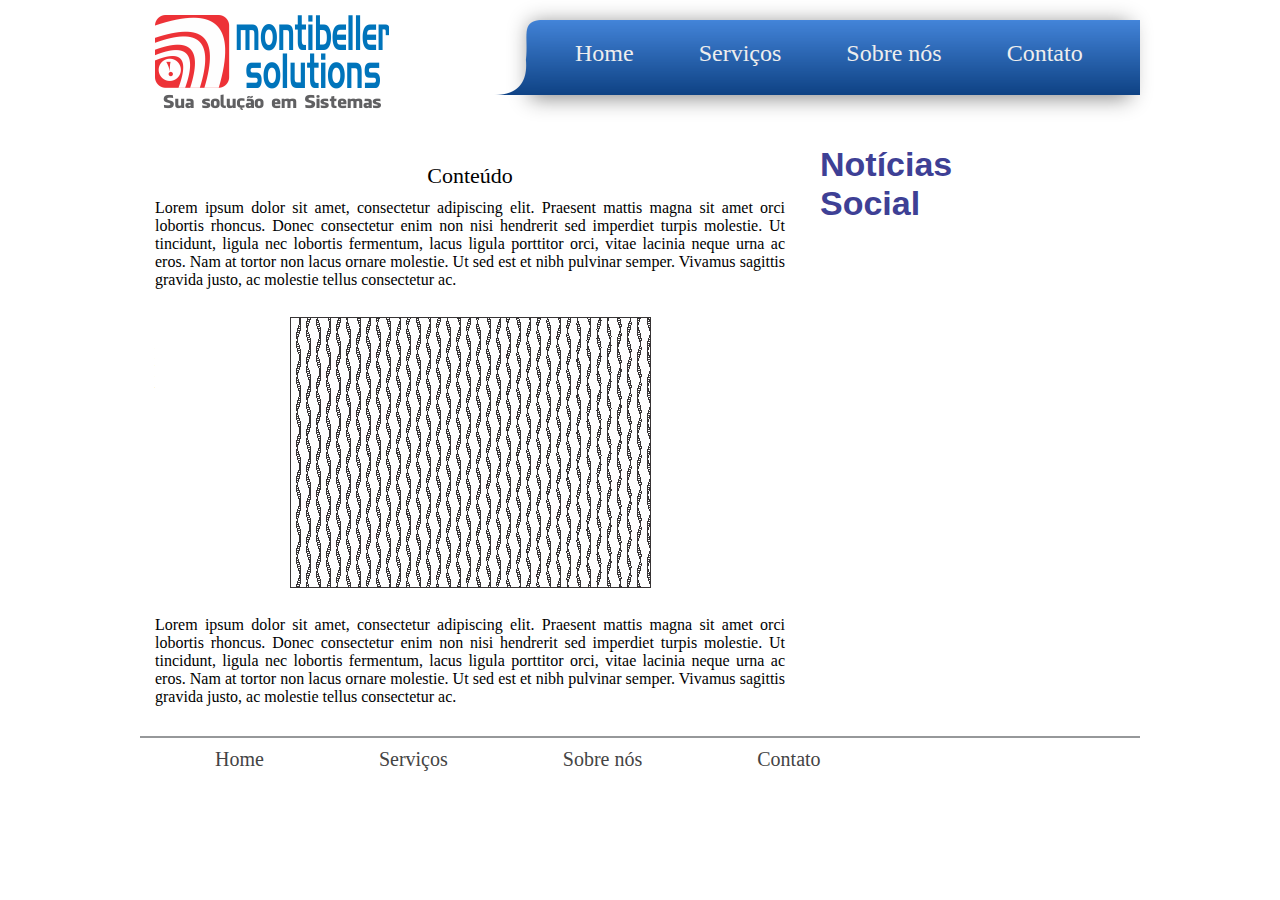
<file: index.html>
﻿<!DOCTYPE html PUBLIC "-//W3C//DTD XHTML 1.0 Transitional//EN" "http://www.w3.org/TR/xhtml1/DTD/xhtml1-transitional.dtd">
<html xmlns="http://www.w3.org/1999/xhtml">
<head>
<meta http-equiv="Content-Type" content="text/html; charset=utf-8" />
<title>Montibeller Solutions</title>
<link href="css/layout.css" rel="stylesheet" type="text/css" />
</head>

<body>
	<div id="tudo">
		<div id="topo">
        	<div id="logo">
            	<img src="imagens/logo5.png" />
            </div>
        	<!--<div id="pesquisa">
            	<div id="borda-pesquisa"></div>
                <h2>Sua Solução em Sistemas</h2>
            </div>-->
            <div id="menu-topo">
            	<img id="borda-menu-topo" src="imagens/borda_menu_topo.png" />
                <ul>
                	<li><a href="">Home</a></li>
                    <li><a href="">Serviços</a></li>
                    <li><a href="">Sobre nós</a></li>
                    <li><a href="">Contato</a></li>
                </ul>
            </div>
        </div>
        <div id="esquerda">
        	<center>
            <br />
            <h2>Conteúdo</h2>
            <p>Lorem ipsum dolor sit amet, consectetur adipiscing elit. Praesent mattis magna sit amet orci lobortis rhoncus. Donec consectetur enim non nisi hendrerit sed imperdiet turpis molestie. Ut tincidunt, ligula nec lobortis fermentum, lacus ligula porttitor orci, vitae lacinia neque urna ac eros. Nam at tortor non lacus ornare molestie. Ut sed est et nibh pulvinar semper. Vivamus sagittis gravida justo, ac molestie tellus consectetur ac. </p>
            <br />
            <img src="imagens/teste_conteudo.png" />
            <br /><br />
            <p>Lorem ipsum dolor sit amet, consectetur adipiscing elit. Praesent mattis magna sit amet orci lobortis rhoncus. Donec consectetur enim non nisi hendrerit sed imperdiet turpis molestie. Ut tincidunt, ligula nec lobortis fermentum, lacus ligula porttitor orci, vitae lacinia neque urna ac eros. Nam at tortor non lacus ornare molestie. Ut sed est et nibh pulvinar semper. Vivamus sagittis gravida justo, ac molestie tellus consectetur ac. </p>
            </center>
        </div>
        <div id="direita">
        	<h2>Notícias</h2>
        	<div id="noticias">
            	<!--RSS Tecnologia-->
                <script type="text/javascript" src="http://output25.rssinclude.com/output?type=js&amp;id=468266&amp;hash=1353bd10c76e5cb54400e2038a857a9f"></script>	
                <!--RSS Construção Civil-->
                <script type="text/javascript" src="http://output40.rssinclude.com/output?type=js&amp;id=468447&amp;hash=1aa66d5ea3a0140229640ee24740ec34"></script>
                </div>
            <h2>Social</h2>
            <div id="social">
            	<div id="fb-root"></div>
					<script>(function(d, s, id) {
  						var js, fjs = d.getElementsByTagName(s)[0];
 						if (d.getElementById(id)) return;
						js = d.createElement(s); js.id = id;
  						js.src = "//connect.facebook.net/pt_BR/all.js#xfbml=1&appId=151587131617057";
  						fjs.parentNode.insertBefore(js, fjs);
						}(document, 'script', 'facebook-jssdk'));
                    </script>
                    <div class="fb-like" data-href="http://www.montibellersolutions.com.br" data-send="true" data-width="290" data-show-faces="false"></div>
            </div>
        </div>
        <div id="rodape">
        	<div id="menu-baixo">
            	<ul>
                	<li><a href="">Home</a></li>
                    <li><a href="">Serviços</a></li>
                    <li><a href="">Sobre nós</a></li>
                    <li><a href="">Contato</a></li>
                </ul>
            </div>
        </div>        
	</div>
</body>
</html>
</file>
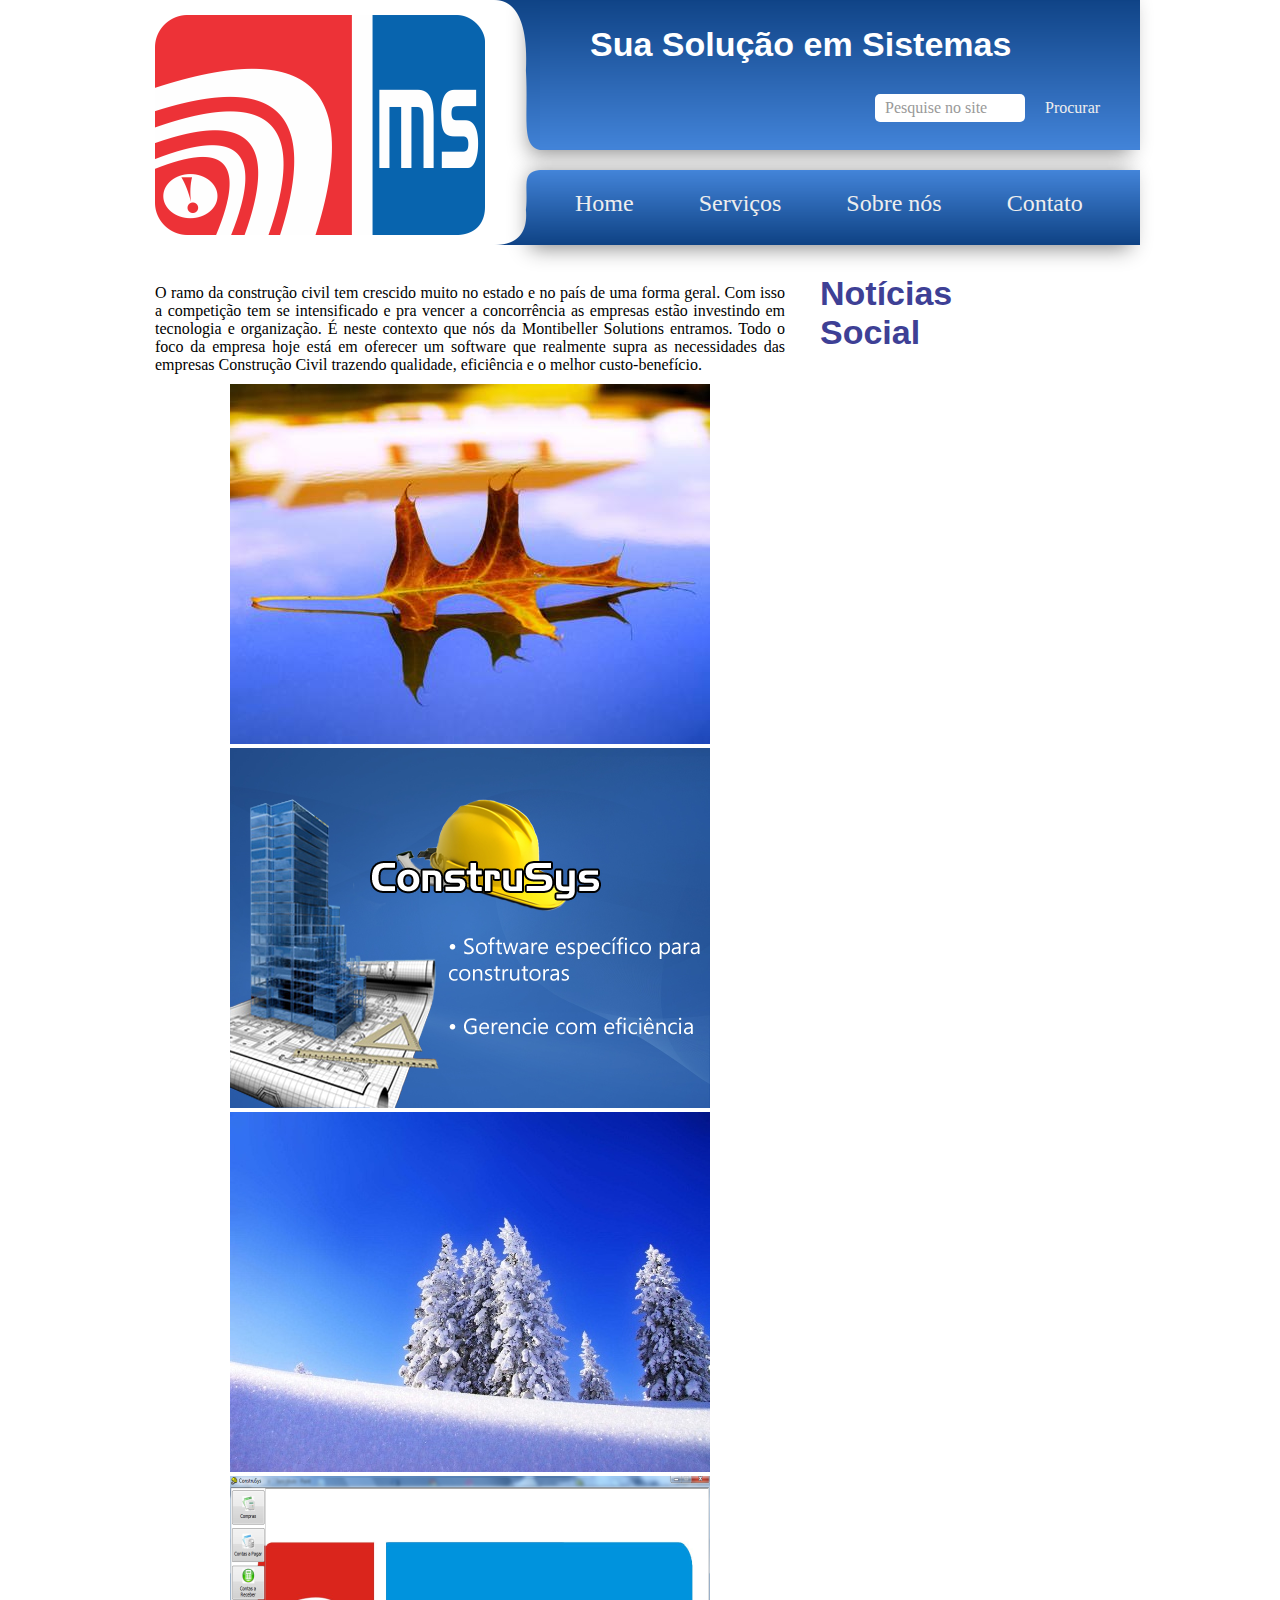
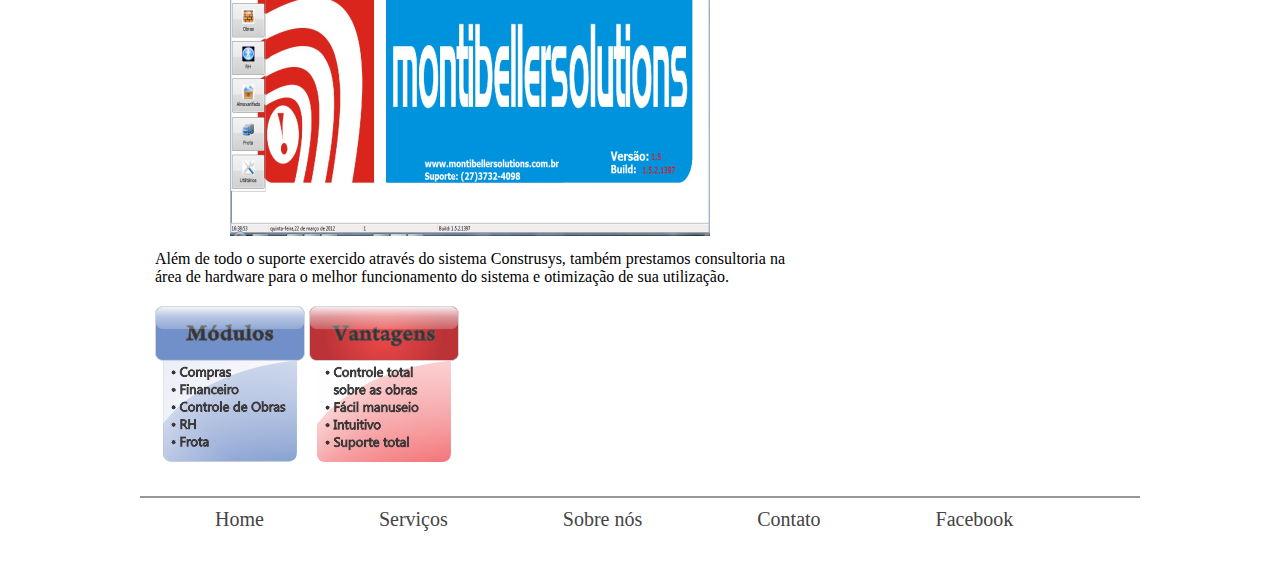
<file: index_old.html>
<!DOCTYPE html>
<html>
<head>
<meta http-equiv="Content-Type" content="text/html; charset=utf-8" />
<meta name="description" content=" Montibeller Solutions - Sua solução em Sistemas!" />
<meta name="keywords" content="construtora, construção civil, engenharia, sistemas, web, redes, montibeller, solutions" />
<meta name="google-site-verification" content="iuOCOG4NvvoC3kABn3aNAEc6KM1NukRdUQR2Ro9MhOE" />
<meta name="googlebot" content="index" />

<title>Montibeller Solutions</title>

<link href="css/layout.css" rel="stylesheet" type="text/css" />
<link href="shadowbox/shadowbox.css" rel="stylesheet" type="text/css" />  

</head>

<body>
	<div id="tudo">
		<div id="topo">
        	<div id="logo">
            	<img src="imagens/logo_topo.png" />
            </div>
        	<div id="pesquisa">
            	<div id="borda-pesquisa"></div>
                <h2>Sua Solução em Sistemas</h2>
                <form name="pesquisa" id="campo-pesquisa" method="get" action="http://www.google.com/search">
                	<label>
						<input type="hidden" name="sitesearch" value="www.montibellersolutions.com.br" />
						<input type="text" name="q" size="20" value="Pesquise no site" onfocus="limpa(this);" onblur="preenche(this);" />
					</label>
					<label>	
						<input class="bt" type="submit" value="Procurar" />
					</label>
				</form>
            </div>
            <div id="menu-topo">
            	<img id="borda-menu-topo" src="imagens/borda_menu_topo.png" />
                <ul>
                	<li><a href="#">Home</a></li>
                    <li><a href="servicos.html">Serviços</a></li>
                    <li><a href="sobrenos.html">Sobre nós</a></li>
                    <li><a href="contato.php">Contato</a></li>
                </ul>
            </div>
        </div>
        <div id="esquerda">
            <p>O ramo da construção civil tem crescido muito no estado e no país de uma forma geral. Com isso a competição tem se intensificado e pra vencer a concorrência as empresas estão investindo em tecnologia e organização. É neste contexto que nós da Montibeller Solutions entramos. Todo o foco da empresa hoje está em oferecer um software que realmente supra as necessidades das empresas Construção Civil trazendo qualidade, eficiência e o melhor custo-benefício.</p>
            <center>
            <div id="slideshow">
        		<ul>
                	<li><img src="imagens/folha.jpg" alt="Imagem de uma folha na água"/></li>
            		<li><img src="imagens/slide_construsys.png" alt="Imagem de ondas no mar"/></li>
 					<li><img src="imagens/neve1.jpg" alt="Imagem de árvores na neve"/></li>
		    		<li><img src="imagens/construsys.png" alt="Construsys" /></li>
                 </ul>
				<script>
					$(document).ready( function(){
						$('#slideshow').jqFancyTransitions({ 
						effect: '', width: 480, height: 360, delay: 3500, navigation: true, titleOpacity: 0.6});
					});
				</script>
			</div>
            </center>
            <p>Além de todo o suporte exercido através do sistema Construsys, também prestamos consultoria na área de hardware para o melhor funcionamento do sistema e otimização de sua utilização.<p>
			<img src="imagens/modulos.png" />
            <img src="imagens/vantagens.png" />
        </div>
        <div id="direita">
        	<h2>Notícias</h2>
        	<div id="noticias">
            	<!--RSS Tecnologia-->
                <script type="text/javascript" src="http://output25.rssinclude.com/output?type=js&amp;id=468266&amp;hash=1353bd10c76e5cb54400e2038a857a9f"></script>	
                <!--RSS Construção Civil-->
                <script type="text/javascript" src="http://output40.rssinclude.com/output?type=js&amp;id=468447&amp;hash=1aa66d5ea3a0140229640ee24740ec34"></script>
                </div>
            <h2>Social</h2>
            <div id="social">
            	<div id="fb-root"></div>
					<script>(function(d, s, id) {
  						var js, fjs = d.getElementsByTagName(s)[0];
 						if (d.getElementById(id)) return;
						js = d.createElement(s); js.id = id;
  						js.src = "//connect.facebook.net/pt_BR/all.js#xfbml=1&appId=151587131617057";
  						fjs.parentNode.insertBefore(js, fjs);
						}(document, 'script', 'facebook-jssdk'));
                    </script>
                    <div class="fb-like" data-href="http://www.montibellersolutions.com.br" data-send="true" data-width="290" data-show-faces="false"></div>
            </div>
        </div>
        <div id="rodape">
        	   	<ul id="menu-baixo">
                	<li><a href="#">Home</a></li>
                    <li><a href="servicos.html">Serviços</a></li>
                    <li><a href="sobrenos.html">Sobre nós</a></li>
                    <li><a href="contato.php">Contato</a></li>
                    <li><a href="https://www.facebook.com/pages/Montibeller-Solutions/165594996829792" target="_blank">Facebook</a></li>
                </ul>
        </div>        
	</div>
    <!--Script-->
<script type="text/javascript" src="scripts/script.js"></script>

<!-- JQuery -->
<script type="text/javascript" src="scripts/jquery_min.js"></script>

<!-- Slides -->
<script type="text/javascript" src="scripts/jqFancyTransitions.js" ></script>

<!-- Shadowbox -->
<script type="text/javascript" src="shadowbox/shadowbox.js"></script>  
<script type="text/javascript">  
    Shadowbox.init({  
        language: 'pt',  
        player: ['img', 'html', 'swf']  
    });  
</script>
</body>
</html>
</file>
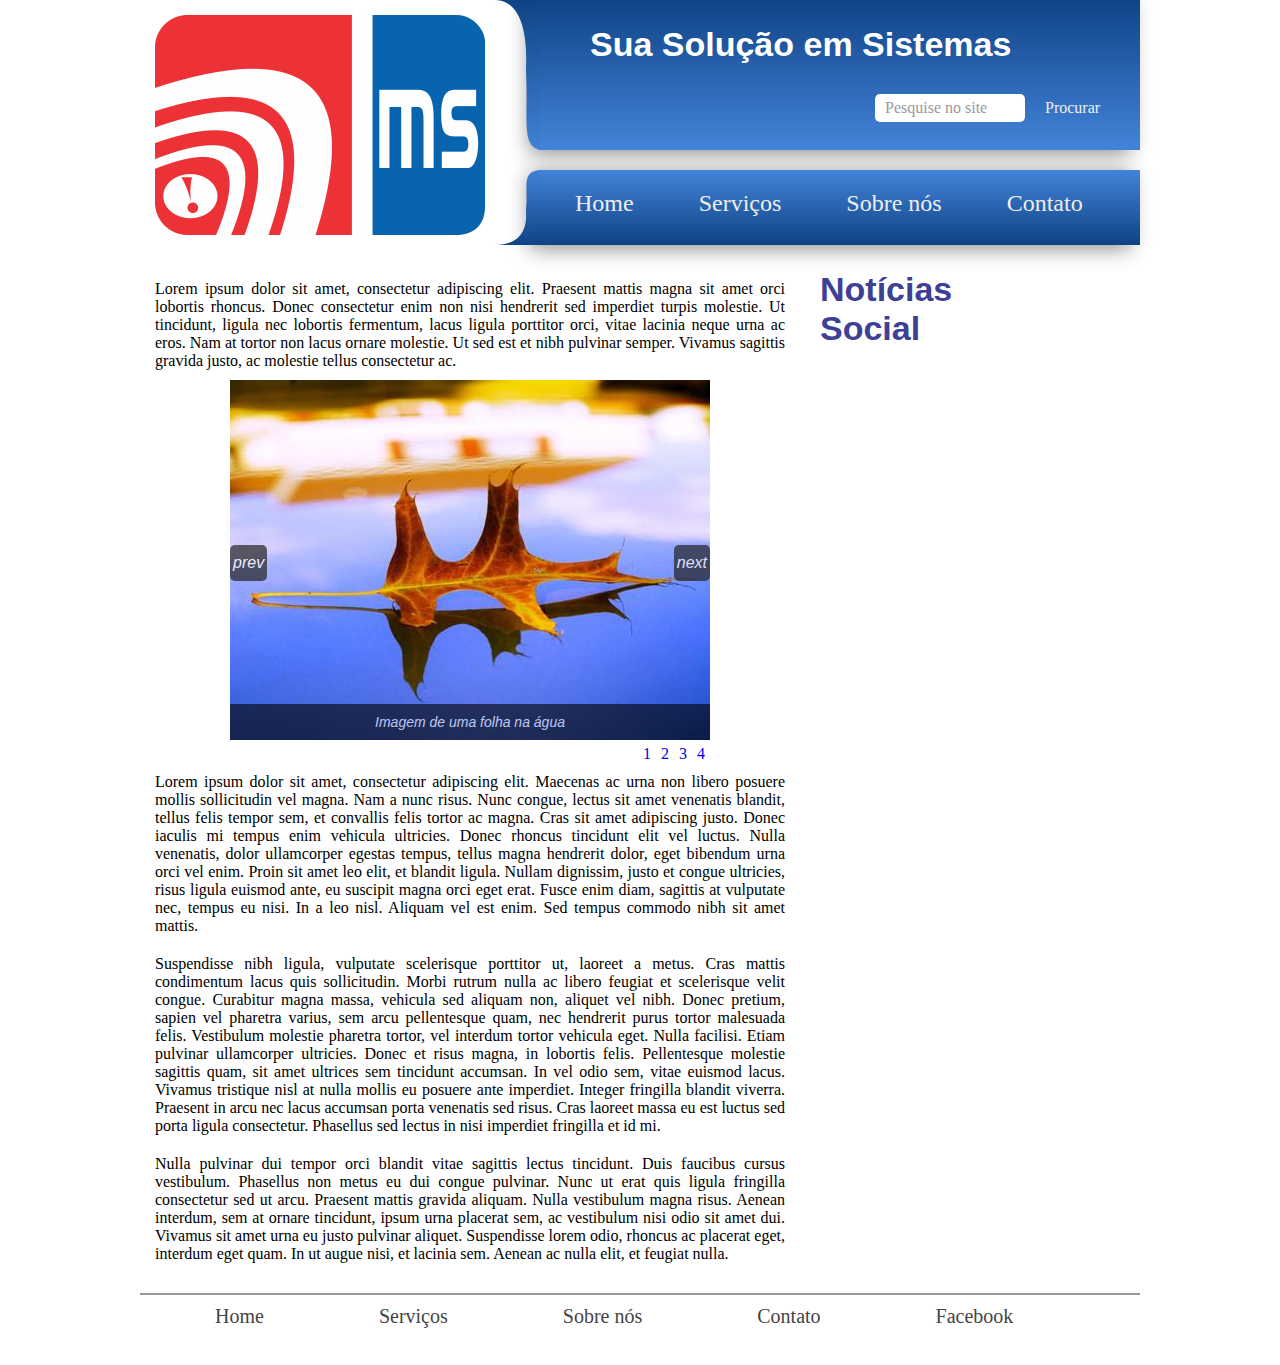
<file: servicos.html>
﻿<!DOCTYPE html PUBLIC "-//W3C//DTD XHTML 1.0 Transitional//EN" "http://www.w3.org/TR/xhtml1/DTD/xhtml1-transitional.dtd">
<html xmlns="http://www.w3.org/1999/xhtml">
<head>
<!--Script-->
<script type="text/javascript" src="scripts/script.js"></script>

<!-- JQuery -->
<script type="text/javascript" src="scripts/jquery_min.js"></script>

<!-- Slides -->
<script type="text/javascript" src="scripts/jqFancyTransitions.js" ></script>

<!-- Shadowbox -->
<link href="shadowbox/shadowbox.css" rel="stylesheet" type="text/css" />  
<script type="text/javascript" src="shadowbox/shadowbox.js"></script>  
<script type="text/javascript">  
Shadowbox.init({  
language: 'pt',  
player: ['img', 'html', 'swf']  
});  
</script>
<!---------------->
<meta http-equiv="Content-Type" content="text/html; charset=utf-8" />
<meta name="description" content=" Montibeller Solutions - Sua solução em Sistemas!" />
<meta name="keywords" content="construtora, construção civil, engenharia, sistemas, web, redes, montibeller, solutions" />
<meta name="google-site-verification" content="iuOCOG4NvvoC3kABn3aNAEc6KM1NukRdUQR2Ro9MhOE" />
<meta name="googlebot" content="index" />
<title>Montibeller Solutions</title>
<link href="css/layout.css" rel="stylesheet" type="text/css" />
</head>

<body>
	<div id="tudo">
		<div id="topo">
        	<div id="logo">
            	<img src="imagens/logo_topo.png" />
            </div>
        	<div id="pesquisa">
            	<div id="borda-pesquisa"></div>
                <h2>Sua Solução em Sistemas</h2>
                <form name="pesquisa" id="campo-pesquisa" method="get" action="http://www.google.com/search">
                	<label>
						<input type="hidden" name="sitesearch" value="www.montibellersolutions.com.br" />
						<input type="text" name="q" size="20" value="Pesquise no site" onfocus="limpa(this);" onblur="preenche(this);" />
					</label>
					<label>	
						<input class="bt" type="submit" value="Procurar" />
					</label>
				</form>
            </div>
            <div id="menu-topo">
            	<img id="borda-menu-topo" src="imagens/borda_menu_topo.png" />
                <ul>
                	<li><a href="index.html">Home</a></li>
                    <li><a href="#">Serviços</a></li>
                    <li><a href="sobrenos.html">Sobre nós</a></li>
                    <li><a href="contato.php">Contato</a></li>
                </ul>
            </div>
        </div>
        <div id="esquerda">
            <p>Lorem ipsum dolor sit amet, consectetur adipiscing elit. Praesent mattis magna sit amet orci lobortis rhoncus. Donec consectetur enim non nisi hendrerit sed imperdiet turpis molestie. Ut tincidunt, ligula nec lobortis fermentum, lacus ligula porttitor orci, vitae lacinia neque urna ac eros. Nam at tortor non lacus ornare molestie. Ut sed est et nibh pulvinar semper. Vivamus sagittis gravida justo, ac molestie tellus consectetur ac. </p>
            <center>
            <div id="slideshow">
        		<ul>
                	<li><img src="imagens/folha.jpg" alt="Imagem de uma folha na água"/></li>
            		<li><img src="imagens/mar.jpg" alt="Imagem de ondas no mar"/></li>
 					<li><img src="imagens/neve1.jpg" alt="Imagem de árvores na neve"/></li>
		    		<li><img src="imagens/construsys.png" alt="Construsys" /></li>
                 </ul>
				<script>
					$(document).ready( function(){
						$('#slideshow').jqFancyTransitions({ 
						effect: '', width: 480, height: 360, delay: 3500, navigation: true, titleOpacity: 0.6});
					});
				</script>
			</div>
            </center>
            <p>Lorem ipsum dolor sit amet, consectetur adipiscing elit. Maecenas ac urna non libero posuere mollis sollicitudin vel magna. Nam a nunc risus. Nunc congue, lectus sit amet venenatis blandit, tellus felis tempor sem, et convallis felis tortor ac magna. Cras sit amet adipiscing justo. Donec iaculis mi tempus enim vehicula ultricies. Donec rhoncus tincidunt elit vel luctus. Nulla venenatis, dolor ullamcorper egestas tempus, tellus magna hendrerit dolor, eget bibendum urna orci vel enim. Proin sit amet leo elit, et blandit ligula. Nullam dignissim, justo et congue ultricies, risus ligula euismod ante, eu suscipit magna orci eget erat. Fusce enim diam, sagittis at vulputate nec, tempus eu nisi. In a leo nisl. Aliquam vel est enim. Sed tempus commodo nibh sit amet mattis.</p>

<p>Suspendisse nibh ligula, vulputate scelerisque porttitor ut, laoreet a metus. Cras mattis condimentum lacus quis sollicitudin. Morbi rutrum nulla ac libero feugiat et scelerisque velit congue. Curabitur magna massa, vehicula sed aliquam non, aliquet vel nibh. Donec pretium, sapien vel pharetra varius, sem arcu pellentesque quam, nec hendrerit purus tortor malesuada felis. Vestibulum molestie pharetra tortor, vel interdum tortor vehicula eget. Nulla facilisi. Etiam pulvinar ullamcorper ultricies. Donec et risus magna, in lobortis felis. Pellentesque molestie sagittis quam, sit amet ultrices sem tincidunt accumsan. In vel odio sem, vitae euismod lacus. Vivamus tristique nisl at nulla mollis eu posuere ante imperdiet. Integer fringilla blandit viverra. Praesent in arcu nec lacus accumsan porta venenatis sed risus. Cras laoreet massa eu est luctus sed porta ligula consectetur. Phasellus sed lectus in nisi imperdiet fringilla et id mi.</p>

<p>Nulla pulvinar dui tempor orci blandit vitae sagittis lectus tincidunt. Duis faucibus cursus vestibulum. Phasellus non metus eu dui congue pulvinar. Nunc ut erat quis ligula fringilla consectetur sed ut arcu. Praesent mattis gravida aliquam. Nulla vestibulum magna risus. Aenean interdum, sem at ornare tincidunt, ipsum urna placerat sem, ac vestibulum nisi odio sit amet dui. Vivamus sit amet urna eu justo pulvinar aliquet. Suspendisse lorem odio, rhoncus ac placerat eget, interdum eget quam. In ut augue nisi, et lacinia sem. Aenean ac nulla elit, et feugiat nulla.</p>
        </div>
        <div id="direita">
        	<h2>Notícias</h2>
        	<div id="noticias">
            	<!--RSS Tecnologia-->
                <script type="text/javascript" src="http://output25.rssinclude.com/output?type=js&amp;id=468266&amp;hash=1353bd10c76e5cb54400e2038a857a9f"></script>	
                <!--RSS Construção Civil-->
                <script type="text/javascript" src="http://output40.rssinclude.com/output?type=js&amp;id=468447&amp;hash=1aa66d5ea3a0140229640ee24740ec34"></script>
                </div>
            <h2>Social</h2>
            <div id="social">
            	<div id="fb-root"></div>
					<script>(function(d, s, id) {
  						var js, fjs = d.getElementsByTagName(s)[0];
 						if (d.getElementById(id)) return;
						js = d.createElement(s); js.id = id;
  						js.src = "//connect.facebook.net/pt_BR/all.js#xfbml=1&appId=151587131617057";
  						fjs.parentNode.insertBefore(js, fjs);
						}(document, 'script', 'facebook-jssdk'));
                    </script>
                    <div class="fb-like" data-href="http://www.montibellersolutions.com.br" data-send="true" data-width="290" data-show-faces="false"></div>
            </div>
        </div>
        <div id="rodape">
        	   	<ul id="menu-baixo">
                	<li><a href="index.html">Home</a></li>
                    <li><a href="#">Serviços</a></li>
                    <li><a href="sobrenos.html">Sobre nós</a></li>
                    <li><a href="contato.php">Contato</a></li>
                    <li><a href="https://www.facebook.com/pages/Montibeller-Solutions/165594996829792" target="_blank">Facebook</a></li>
                </ul>
        </div>        
	</div>
</body>
</html>
</file>
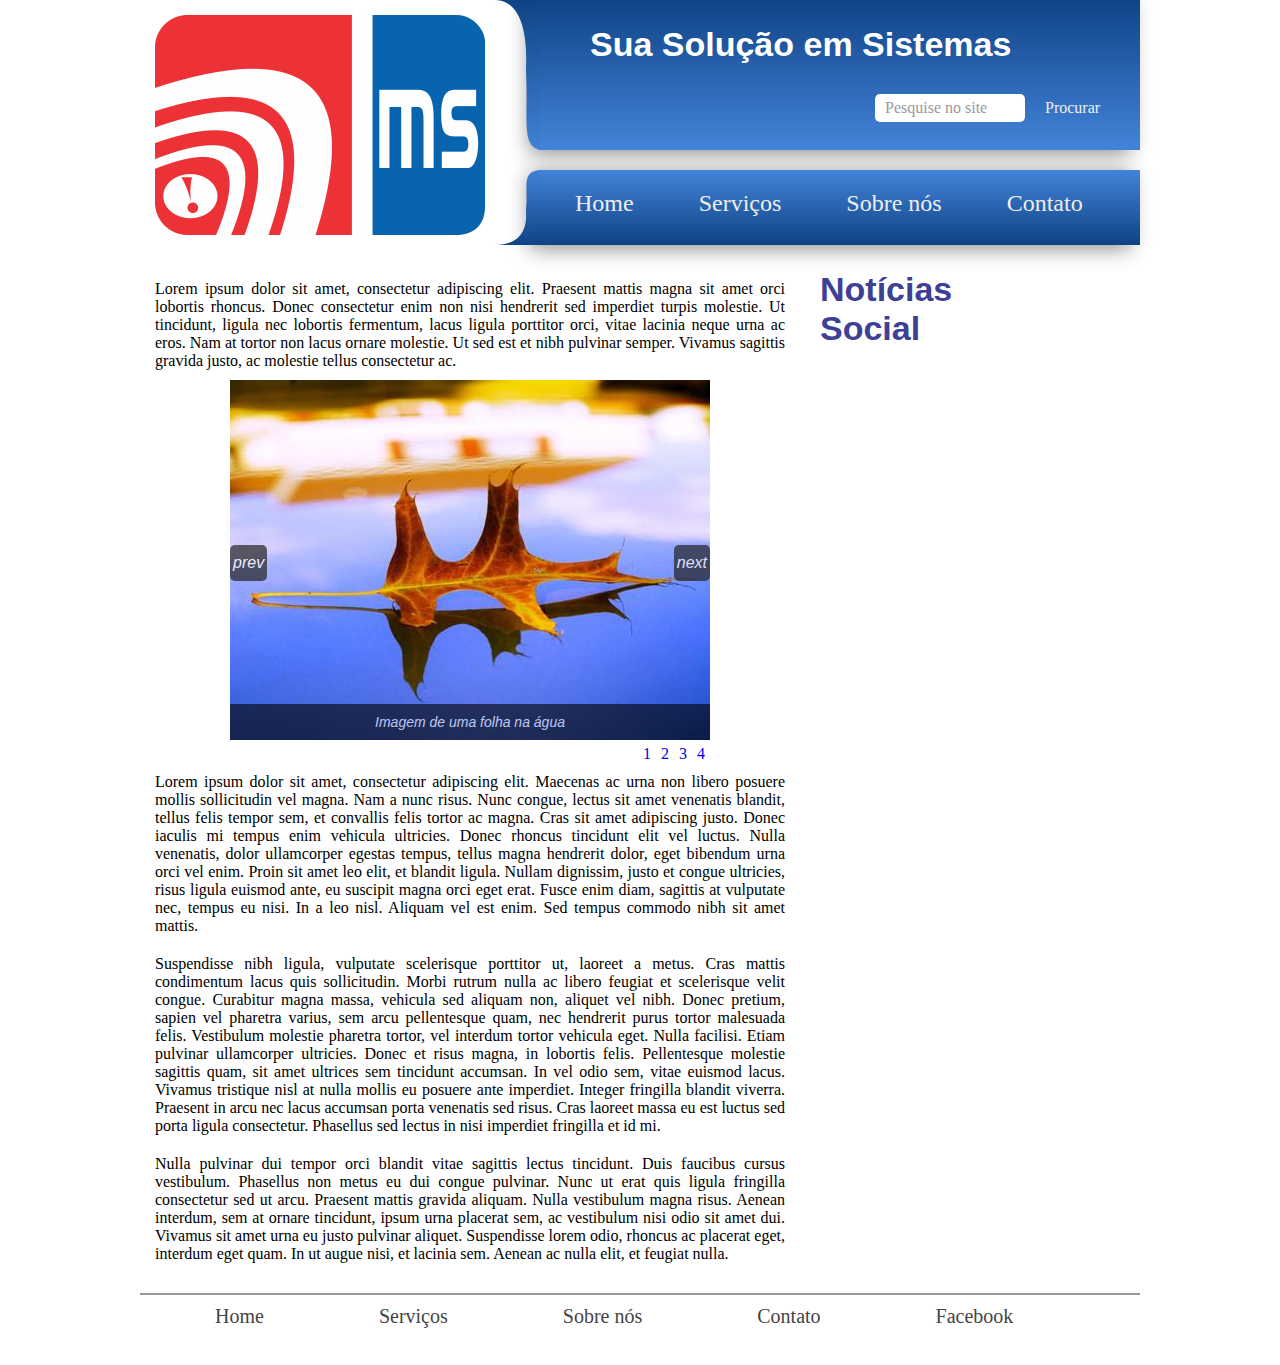
<file: sobrenos.html>
﻿<!DOCTYPE html PUBLIC "-//W3C//DTD XHTML 1.0 Transitional//EN" "http://www.w3.org/TR/xhtml1/DTD/xhtml1-transitional.dtd">
<html xmlns="http://www.w3.org/1999/xhtml">
<head>
<!--Script-->
<script type="text/javascript" src="scripts/script.js"></script>

<!-- JQuery -->
<script type="text/javascript" src="scripts/jquery_min.js"></script>

<!-- Slides -->
<script type="text/javascript" src="scripts/jqFancyTransitions.js" ></script>

<!-- Shadowbox -->
<link href="shadowbox/shadowbox.css" rel="stylesheet" type="text/css" />  
<script type="text/javascript" src="shadowbox/shadowbox.js"></script>  
<script type="text/javascript">  
Shadowbox.init({  
language: 'pt',  
player: ['img', 'html', 'swf']  
});  
</script>
<!---------------->
<meta http-equiv="Content-Type" content="text/html; charset=utf-8" />
<meta name="description" content=" Montibeller Solutions - Sua solução em Sistemas!" />
<meta name="keywords" content="construtora, construção civil, engenharia, sistemas, web, redes, montibeller, solutions" />
<meta name="google-site-verification" content="iuOCOG4NvvoC3kABn3aNAEc6KM1NukRdUQR2Ro9MhOE" />
<meta name="googlebot" content="index" />
<title>Montibeller Solutions</title>
<link href="css/layout.css" rel="stylesheet" type="text/css" />
</head>

<body>
	<div id="tudo">
		<div id="topo">
        	<div id="logo">
            	<img src="imagens/logo_topo.png" />
            </div>
        	<div id="pesquisa">
            	<div id="borda-pesquisa"></div>
                <h2>Sua Solução em Sistemas</h2>
                <form name="pesquisa" id="campo-pesquisa" method="get" action="http://www.google.com/search">
                	<label>
						<input type="hidden" name="sitesearch" value="www.montibellersolutions.com.br" />
						<input type="text" name="q" size="20" value="Pesquise no site" onfocus="limpa(this);" onblur="preenche(this);" />
					</label>
					<label>	
						<input class="bt" type="submit" value="Procurar" />
					</label>
				</form>
            </div>
            <div id="menu-topo">
            	<img id="borda-menu-topo" src="imagens/borda_menu_topo.png" />
                <ul>
                	<li><a href="index.html">Home</a></li>
                    <li><a href="servicos.html">Serviços</a></li>
                    <li><a href="#">Sobre nós</a></li>
                    <li><a href="contato.php">Contato</a></li>
                </ul>
            </div>
        </div>
        <div id="esquerda">
            <p>Lorem ipsum dolor sit amet, consectetur adipiscing elit. Praesent mattis magna sit amet orci lobortis rhoncus. Donec consectetur enim non nisi hendrerit sed imperdiet turpis molestie. Ut tincidunt, ligula nec lobortis fermentum, lacus ligula porttitor orci, vitae lacinia neque urna ac eros. Nam at tortor non lacus ornare molestie. Ut sed est et nibh pulvinar semper. Vivamus sagittis gravida justo, ac molestie tellus consectetur ac. </p>
            <center>
            <div id="slideshow">
        		<ul>
                	<li><img src="imagens/folha.jpg" alt="Imagem de uma folha na água"/></li>
            		<li><img src="imagens/mar.jpg" alt="Imagem de ondas no mar"/></li>
 					<li><img src="imagens/neve1.jpg" alt="Imagem de árvores na neve"/></li>
		    		<li><img src="imagens/construsys.png" alt="Construsys" /></li>
                 </ul>
				<script>
					$(document).ready( function(){
						$('#slideshow').jqFancyTransitions({ 
						effect: '', width: 480, height: 360, delay: 3500, navigation: true, titleOpacity: 0.6});
					});
				</script>
			</div>
            </center>
            <p>Lorem ipsum dolor sit amet, consectetur adipiscing elit. Maecenas ac urna non libero posuere mollis sollicitudin vel magna. Nam a nunc risus. Nunc congue, lectus sit amet venenatis blandit, tellus felis tempor sem, et convallis felis tortor ac magna. Cras sit amet adipiscing justo. Donec iaculis mi tempus enim vehicula ultricies. Donec rhoncus tincidunt elit vel luctus. Nulla venenatis, dolor ullamcorper egestas tempus, tellus magna hendrerit dolor, eget bibendum urna orci vel enim. Proin sit amet leo elit, et blandit ligula. Nullam dignissim, justo et congue ultricies, risus ligula euismod ante, eu suscipit magna orci eget erat. Fusce enim diam, sagittis at vulputate nec, tempus eu nisi. In a leo nisl. Aliquam vel est enim. Sed tempus commodo nibh sit amet mattis.</p>

<p>Suspendisse nibh ligula, vulputate scelerisque porttitor ut, laoreet a metus. Cras mattis condimentum lacus quis sollicitudin. Morbi rutrum nulla ac libero feugiat et scelerisque velit congue. Curabitur magna massa, vehicula sed aliquam non, aliquet vel nibh. Donec pretium, sapien vel pharetra varius, sem arcu pellentesque quam, nec hendrerit purus tortor malesuada felis. Vestibulum molestie pharetra tortor, vel interdum tortor vehicula eget. Nulla facilisi. Etiam pulvinar ullamcorper ultricies. Donec et risus magna, in lobortis felis. Pellentesque molestie sagittis quam, sit amet ultrices sem tincidunt accumsan. In vel odio sem, vitae euismod lacus. Vivamus tristique nisl at nulla mollis eu posuere ante imperdiet. Integer fringilla blandit viverra. Praesent in arcu nec lacus accumsan porta venenatis sed risus. Cras laoreet massa eu est luctus sed porta ligula consectetur. Phasellus sed lectus in nisi imperdiet fringilla et id mi.</p>

<p>Nulla pulvinar dui tempor orci blandit vitae sagittis lectus tincidunt. Duis faucibus cursus vestibulum. Phasellus non metus eu dui congue pulvinar. Nunc ut erat quis ligula fringilla consectetur sed ut arcu. Praesent mattis gravida aliquam. Nulla vestibulum magna risus. Aenean interdum, sem at ornare tincidunt, ipsum urna placerat sem, ac vestibulum nisi odio sit amet dui. Vivamus sit amet urna eu justo pulvinar aliquet. Suspendisse lorem odio, rhoncus ac placerat eget, interdum eget quam. In ut augue nisi, et lacinia sem. Aenean ac nulla elit, et feugiat nulla.</p>
        </div>
        <div id="direita">
        	<h2>Notícias</h2>
        	<div id="noticias">
            	<!--RSS Tecnologia-->
                <script type="text/javascript" src="http://output25.rssinclude.com/output?type=js&amp;id=468266&amp;hash=1353bd10c76e5cb54400e2038a857a9f"></script>	
                <!--RSS Construção Civil-->
                <script type="text/javascript" src="http://output40.rssinclude.com/output?type=js&amp;id=468447&amp;hash=1aa66d5ea3a0140229640ee24740ec34"></script>
                </div>
            <h2>Social</h2>
            <div id="social">
            	<div id="fb-root"></div>
					<script>(function(d, s, id) {
  						var js, fjs = d.getElementsByTagName(s)[0];
 						if (d.getElementById(id)) return;
						js = d.createElement(s); js.id = id;
  						js.src = "//connect.facebook.net/pt_BR/all.js#xfbml=1&appId=151587131617057";
  						fjs.parentNode.insertBefore(js, fjs);
						}(document, 'script', 'facebook-jssdk'));
                    </script>
                    <div class="fb-like" data-href="http://www.montibellersolutions.com.br" data-send="true" data-width="290" data-show-faces="false"></div>
            </div>
        </div>
        <div id="rodape">
        	   	<ul id="menu-baixo">
                	<li><a href="index.html">Home</a></li>
                    <li><a href="servicos.html">Serviços</a></li>
                    <li><a href="#">Sobre nós</a></li>
                    <li><a href="contato.php">Contato</a></li>
                    <li><a href="https://www.facebook.com/pages/Montibeller-Solutions/165594996829792" target="_blank">Facebook</a></li>
                </ul>
        </div>        
	</div>
</body>
</html>
</file>
<file: css/layout.css>
@charset "utf-8";
/* CSS Document */
*{
	border:0;
	margin:0;
	padding:0;
	text-decoration:none;
	list-style:none;
}
#tudo{
	width:1000px;
	height:auto;
	margin:0 auto;
	background:#FCF;
}
#topo{
	float:left;
	width:1000px;
	height:auto;
	margin-bottom:20px;
}
#logo{
	float:left;
	margin:15px;
}
#pesquisa{
	float:right;
	width:600px;
	height:150px;
	background:url(../imagens/bg_topo_pesquisa.png);
	box-shadow: -10px 3px 20px #0076a3;
	-webkit-box-shadow: -10px 3px 20px #888;
	-moz-box-shadow: -10px 3px 20px #888;
}
#campo-pesquisa{
	float:left;
	width:auto;
	height:auto;
	margin-left:330px;
}
#borda-pesquisa{
	float:left;
	width:46px;
	height:150px;
	background:url(../imagens/borda_pesquisa_topo.png);
	margin:0 -46px;
}
#pesquisa h2{
	font-family:"HandelGothic BT", Helvetica, "Segoe UI Light", sans-serif;
	font-size:34px;
	color:white;
	padding:25px 50px;
}

#campo-pesquisa label{
	float:left;
	padding:5px;
}
#campo-pesquisa input, bt{
	width:130px;
	height:auto;
	font-family:"Segoe UI Light", Tahoma, Calibri, Verdana;
	font-size:16px;
	-webkit-border-radius: 5px;
	-moz-border-radius: 5px;
	color:#999999;
	padding:5px 10px;
}
#campo-pesquisa .bt{
	background:none;
	width:75px;
	color:#eee;
}
#campo-pesquisa .bt:hover{
	background:#003399;
}
#menu-topo{
	float:right;
	width:600px;
	height:75px;
	background:url(../imagens/bg_topo_menu.png);
	margin-top:20px;
	box-shadow: -10px 3px 20px #0076a3;
	-webkit-box-shadow: -10px 3px 20px #888;
	-moz-box-shadow: -10px 3px 20px #888;
}
#borda-menu-topo{
	float:left;
	margin:0 -46px;
}
#menu-topo li{
	float:left;
	margin:20px 0;
	padding-left:5px;
}
#menu-topo li a{
	color:#eee;
	font-family:"Segoe UI Light", Tahoma, Calibri, Verdana;
	font-size:24px;
	padding:15px;
	margin:20px 15px;		
}
#menu-topo li a:hover{
	color:#bbb;
}
#esquerda{
	float:left;
	width:660px;
	height:auto;
	text-align:center;
}
#esquerda h2{
	font:22px "Segoe UI";
}
#esquerda h3{
	font:20px "Segoe UI", Calibri, Tahoma, sans-serif;
	text-align:justify;
}
#esquerda p{
	font-family:"Segoe UI Light", Tahoma, Calibri, Verdana;
	font-size:16px;
	padding:10px 15px;
	text-align:justify;
}
#lista{
	text-align:justify;
	list-style:circle;
}
/* ..:: Slides JqFancy Transitions ::..*/

#slideshow a{
	-webkit-border-radius: 5px;
	-moz-border-radius: 5px;
	color: #FFF; 
	font-family:Verdana, Geneva, sans-serif;
	font-size:16px;
	padding:3px 3px;
	background-color:#232323;
	font-style:italic;
	text-decoration: none;
}
.ft-title{      /*Altera a legenda no Slide*/
	color: #FFF; 
	font-family:Verdana, Geneva, sans-serif;
	font-size:14px;
	padding:10px 10px;
	background-color:#232323;
	font-style:italic;
	text-decoration: none;
	width: 460px;
}
/* ..:: Fim ::..*/

/* -- Formulário de Contato -- */
#form-contato{
	float:left;
	width:370px;
	height:auto;
	font-family:"Segoe UI Light", Tahoma, Calibri, Verdana;
	margin:20px 0px;
}
#form-contato label{
	float:left;
	width:100%;
	margin:5px 0;
}
#form-contato input, bt, #form-contato textarea{
	float:right;
	font-size:14px;
	-webkit-border-radius: 5px;
	-moz-border-radius: 5px;
	padding:5px
}
#form-contato input, #form-contato textarea{
	width:260px;
	border:solid 1px #3366CC;
}
#form-contato .bt{
	float:right;
	width:80px;
	padding:5px 10px;
	margin:10px 15px;
	border:none;
	background:#06C;
	color:#eee;	
}
#form-contato .bt:hover{
	background:#03C;
}
#form-contato textarea{
	height:80px;
	font-family:Calibri,"Segoe UI Light", Tahoma, Verdana;
	font-size:14px;
}
/* -- Fim -- */

/* -- Localização --*/
#localiza{
	float:left;
	width:auto;
	height:auto;
	padding:10px;
	margin:10px 0;
}
/* -- Fim --*/
#direita{
	float:left;
	width:320px;
	height:auto;
	margin-left:20px;
	text-align:justify;
}
#direita h2{
	font-family:"Segoe UI Light", Calibri, sans-serif;
	font-size:34px;
	color:#3E4095;
}
#noticias{
	float:left;
	width:100%;
	height:auto;
}
#social{
	float:left;
	width:100%;
	height:auto;
	padding:5px;
}
#rodape{
	float:left;
	width:100%;
	height:auto;
	margin:20px 0;
}
#menu-baixo{
	float:left;
	width:100%;
	height:50px;
	border-top:#96989A solid 2px;
}
#menu-baixo li{
	float:left;
	padding:10px;
	padding-left:45px;
	
}
#menu-baixo li a{
	color:#eee;
	font-family:"Segoe UI Light", Tahoma, Calibri, Verdana;
	font-size:20px;
	padding:10px 25px;
	margin:5px;
	color:#444;
}
#menu-baixo li a:hover{
	color:#A0A0A4;
}
</file>
<file: shadowbox/shadowbox.css>
#sb-title-inner,#sb-info-inner,#sb-loading-inner,div.sb-message{font-family:"HelveticaNeue-Light","Helvetica Neue",Helvetica,Arial,sans-serif;font-weight:200;color:#fff;}
#sb-container{position:fixed;margin:0;padding:0;top:0;left:0;z-index:999;text-align:left;visibility:hidden;display:none;}
#sb-overlay{position:relative;height:100%;width:100%;}
#sb-wrapper{position:absolute;visibility:hidden;width:100px;}
#sb-wrapper-inner{position:relative;border:1px solid #303030;overflow:hidden;height:100px;}
#sb-body{position:relative;height:100%;}
#sb-body-inner{position:absolute;height:100%;width:100%;}
#sb-player.html{height:100%;overflow:auto;}
#sb-body img{border:none;}
#sb-loading{position:relative;height:100%;}
#sb-loading-inner{position:absolute;font-size:14px;line-height:24px;height:24px;top:50%;margin-top:-12px;width:100%;text-align:center;}
#sb-loading-inner span{background:url(loading.gif) no-repeat;padding-left:34px;display:inline-block;}
#sb-body,#sb-loading{background-color:#060606;}
#sb-title,#sb-info{position:relative;margin:0;padding:0;overflow:hidden;}
#sb-title,#sb-title-inner{height:26px;line-height:26px;}
#sb-title-inner{font-size:16px;}
#sb-info,#sb-info-inner{height:20px;line-height:20px;}
#sb-info-inner{font-size:12px;}
#sb-nav{float:right;height:16px;padding:2px 0;width:45%;}
#sb-nav a{display:block;float:right;height:16px;width:16px;margin-left:3px;cursor:pointer;background-repeat:no-repeat;}
#sb-nav-close{background-image:url(close.png);}
#sb-nav-next{background-image:url(next.png);}
#sb-nav-previous{background-image:url(previous.png);}
#sb-nav-play{background-image:url(play.png);}
#sb-nav-pause{background-image:url(pause.png);}
#sb-counter{float:left;width:45%;}
#sb-counter a{padding:0 4px 0 0;text-decoration:none;cursor:pointer;color:#fff;}
#sb-counter a.sb-counter-current{text-decoration:underline;}
div.sb-message{font-size:12px;padding:10px;text-align:center;}
div.sb-message a:link,div.sb-message a:visited{color:#fff;text-decoration:underline;}
</file>
